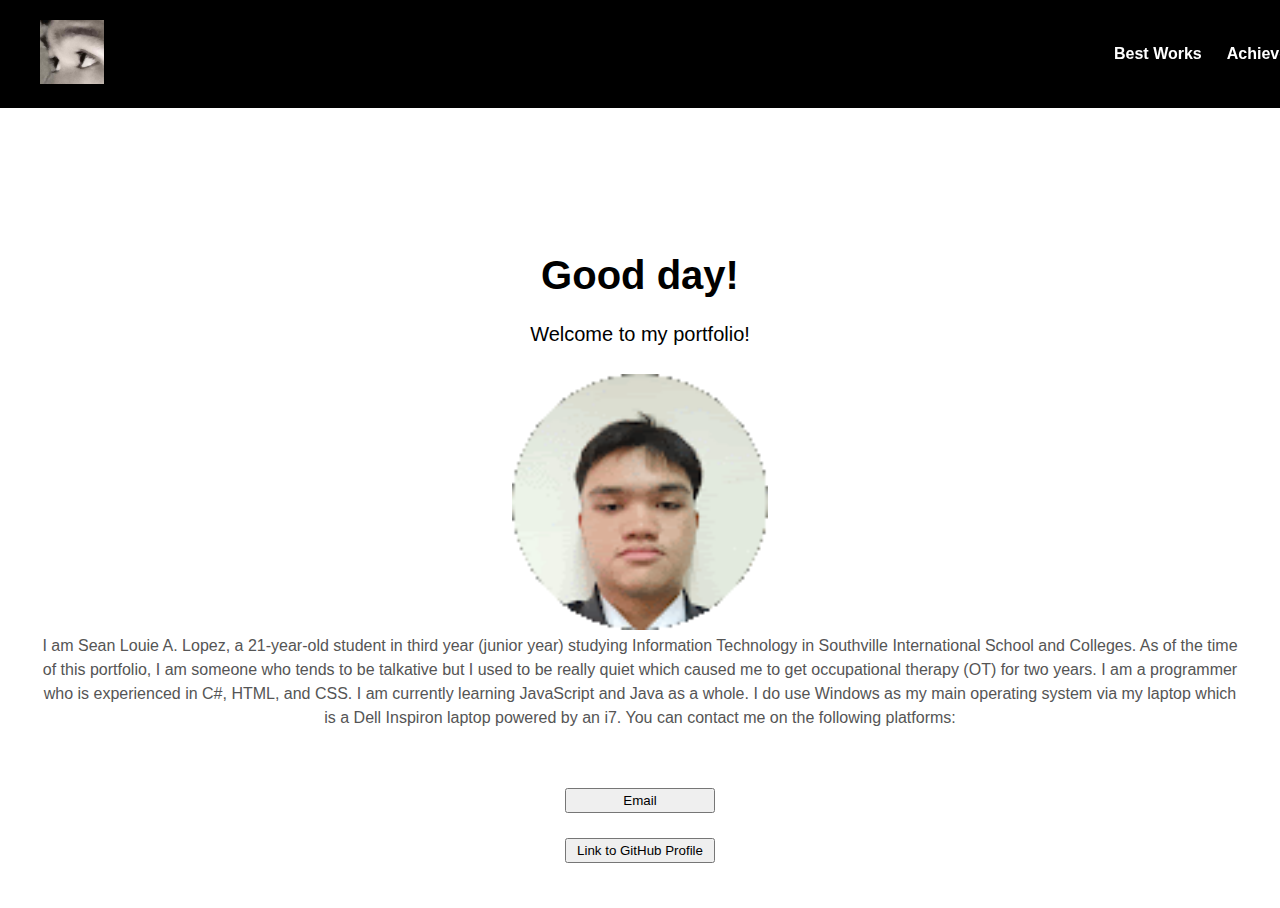
<file: index.html>
<!DOCTYPE html>
<html lang="en">
<head>
    <meta charset="UTF-8">
    <meta name="viewport" content="width=device-width, initial-scale=1.0">
    <title>Biography</title>
    <link rel="stylesheet" href="design.css">
</head>
<body>
    <header>
        <nav>
            <header>
                <a href="index.html">
                    <img src="eyes.jpg" width="64" height="64">
                </a>
                <nav>
                    <b>
                        <ul>
                            <li><a href="bestworks.html">Best Works</a></li>
                            <li><a href="achievements.html">Achievements</a></li>
                            <li><a href="Lopez_CV.pdf" download="">Download CV</a></li>
                        </ul>
                    </b>
                </nav>
            </header>
        </nav>
    </header>
    <main>
        <section class="welcome-section">
            <h1>Good day!</h1>
            <p class="intro">
                Welcome to my portfolio!
            </p>
            <br>
            <img src="unnamed.png" height="256" width="256">
            <br>
            <p class="description">
                I am Sean Louie A. Lopez, a 21-year-old student in third year (junior year) studying Information Technology in Southville International School and Colleges.
                As of the time of this portfolio, I am someone who tends to be talkative but I used to be really quiet which caused me to get occupational therapy (OT) for two
                years. I am a programmer who is experienced in C#, HTML, and CSS. I am currently learning JavaScript and Java as a whole. I do use Windows as my main operating system via
                my laptop which is a Dell Inspiron laptop powered by an i7. You can contact me on the following platforms:
            </p>
            <br>
            <a href="mailto:louielopez2003@gmail.com">
                <button>Email</button>
            </a>
            <br>
            <a href="https://github.com/llouie70">
                <button>Link to GitHub Profile</button>
            </a>
        </section>
    </main>
</body>
</html>
</file>
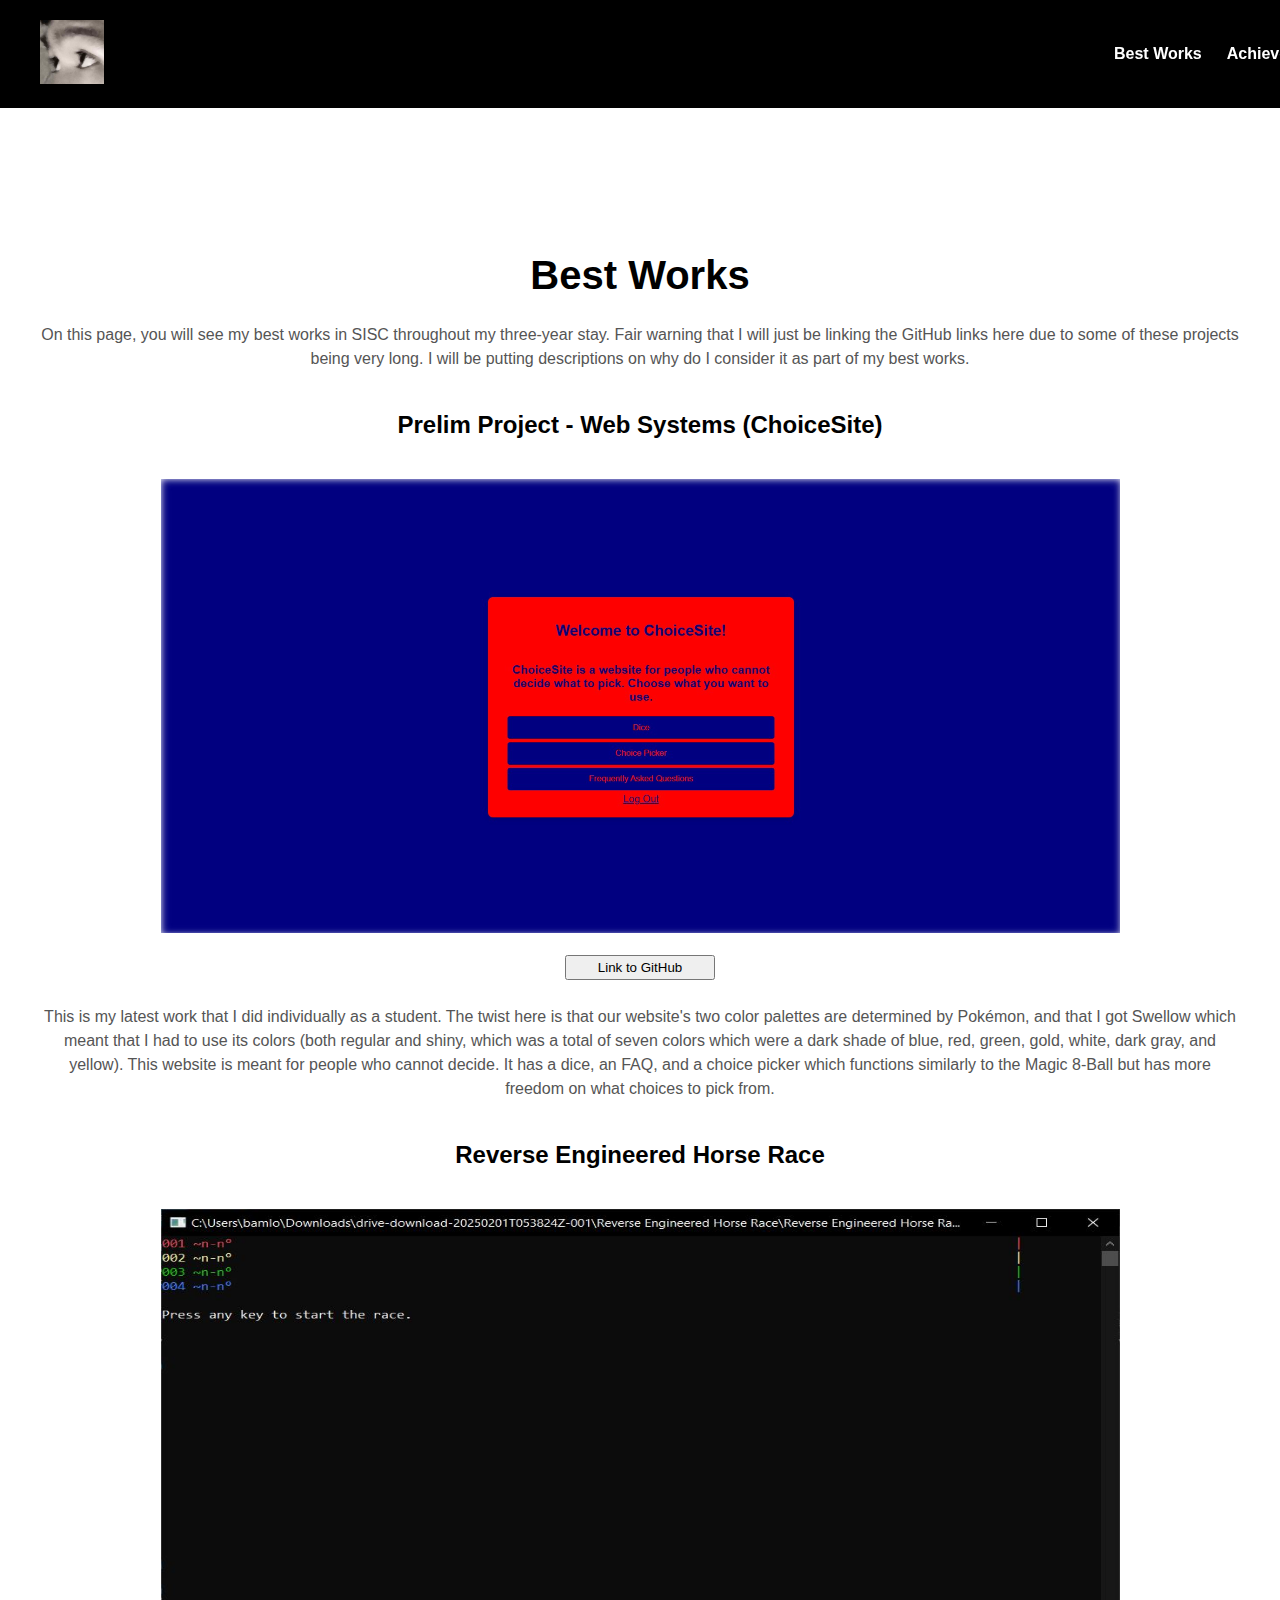
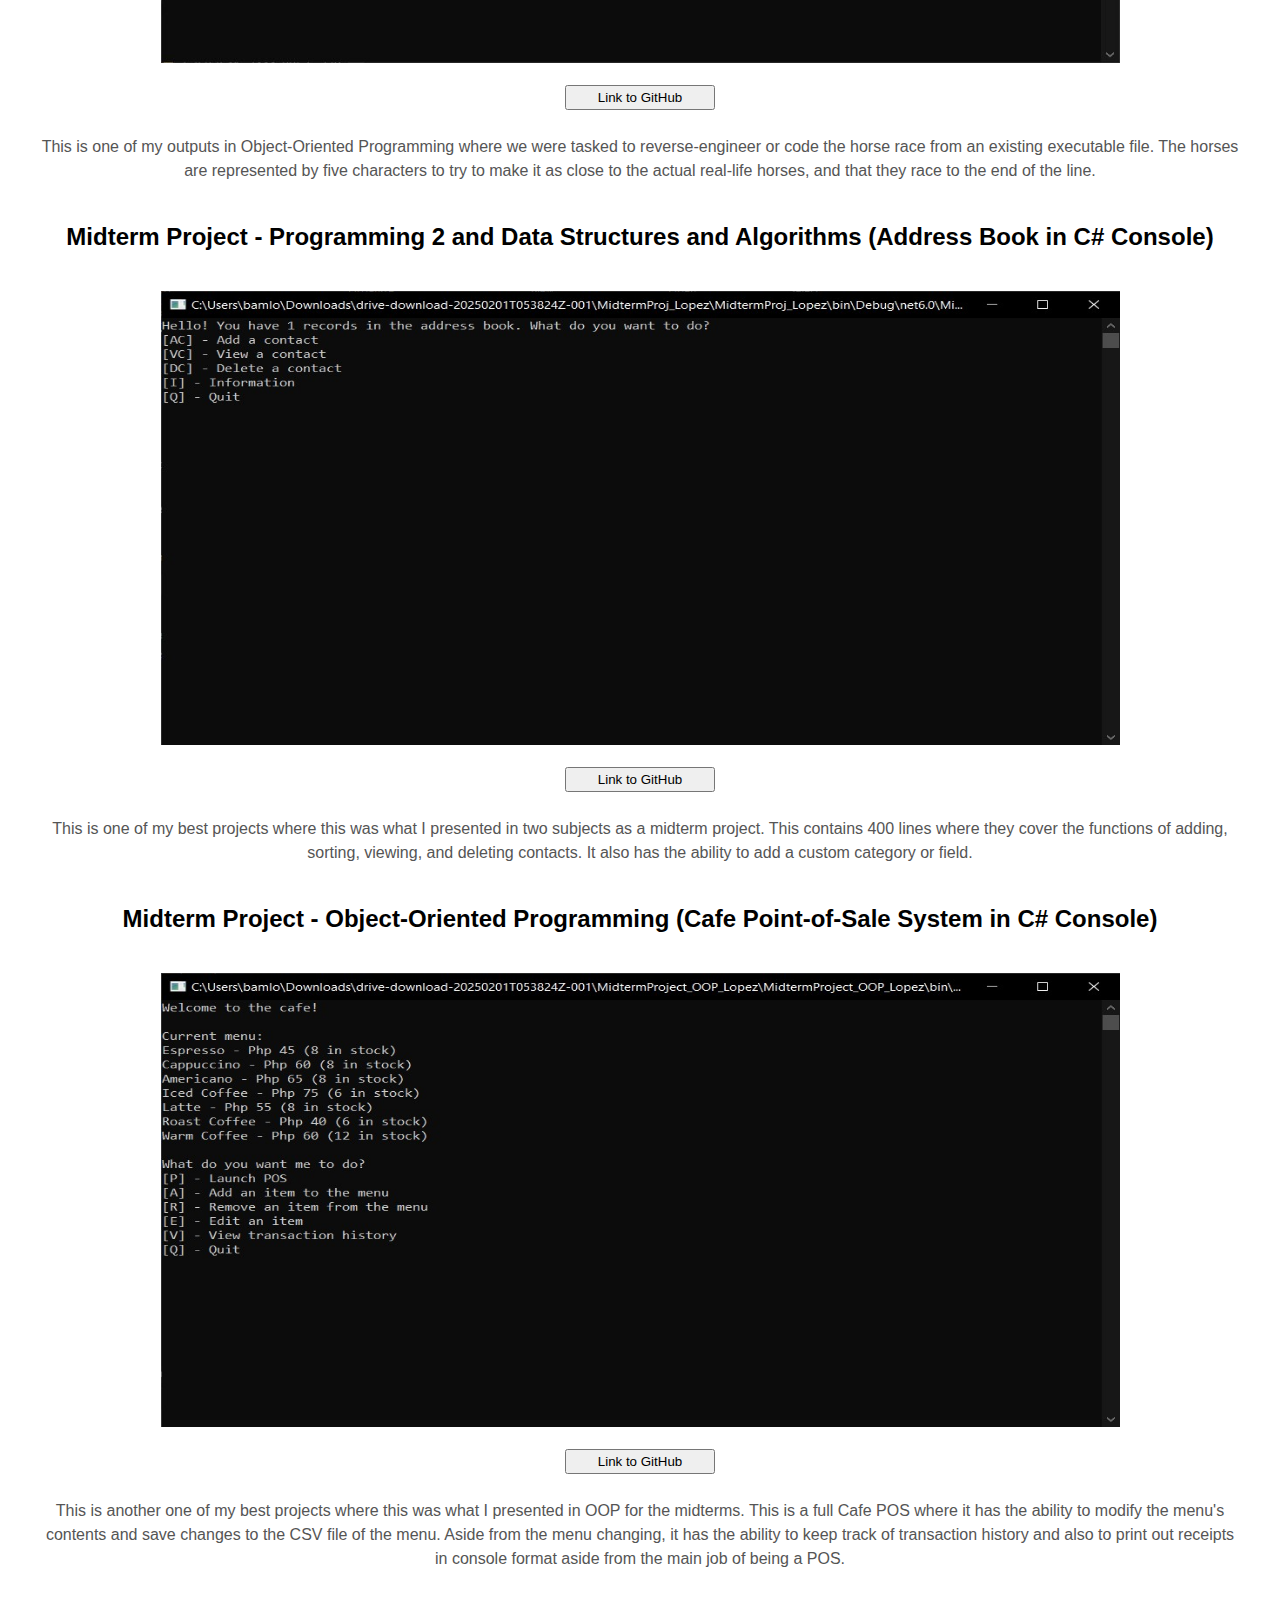
<file: bestworks.html>
<!DOCTYPE html>
<html lang="en">
<head>
    <meta charset="UTF-8">
    <meta name="viewport" content="width=device-width, initial-scale=1.0">
    <title>Best Works</title>
    <link rel="stylesheet" href="design.css">
</head>
<body>
    <header>
        <nav>
            <header>
                <a href="index.html">
                    <img src="eyes.jpg" width="64" height="64">
                </a>
                <nav>
                    <b>
                        <ul>
                            <li><a href="bestworks.html">Best Works</a></li>
                            <li><a href="achievements.html">Achievements</a></li>
                            <li><a href="Lopez_CV.pdf" download="">Download CV</a></li>
                        </ul>
                    </b>
                </nav>
            </header>
        </nav>
    </header>
    <main>
        <section class="welcome-section">
            <h1>
                Best Works
            </h1>
            <p class="description">
                On this page, you will see my best works in SISC throughout my three-year stay. Fair warning that I will just be linking the GitHub links here due to some of these projects being very long.
                I will be putting descriptions on why do I consider it as part of my best works.
            </p>
            <h2>
                Prelim Project - Web Systems (ChoiceSite)
            </h2>
            <img src="img1.jpg" width="959" height="454">
            <br><br>
            <a href="https://github.com/llouie70/PrelimProject-WebSystems">
                <button>Link to GitHub</button>
            </a>
            <p class="description">
                This is my latest work that I did individually as a student. The twist here is that our website's two color palettes are determined by Pokémon, and that I got Swellow which meant that I had to use its colors (both regular
                and shiny, which was a total of seven colors which were a dark shade of blue, red, green, gold, white, dark gray, and yellow). This website is meant for people who cannot decide. It has a dice, an FAQ, and a choice picker
                which functions similarly to the Magic 8-Ball but has more freedom on what choices to pick from.
            </p>
            <h2>
                Reverse Engineered Horse Race
            </h2>
            <img src="img2.jpg" width="959" height="454">
            <br><br>
            <a href="https://github.com/llouie70/Reverse-Engineered-Horse-Race">
                <button>Link to GitHub</button>
            </a>
            <p class="description">
                This is one of my outputs in Object-Oriented Programming where we were tasked to reverse-engineer or code the horse race from an existing executable file.
                The horses are represented by five characters to try to make it as close to the actual real-life horses, and that they race to the end of the line.
            </p>
            <h2>
                Midterm Project - Programming 2 and Data Structures and Algorithms (Address Book in C# Console)
            </h2>
            <img src="img3.jpg" width="959" height="454">
            <br><br>
            <a href="https://github.com/llouie70/MidtermProj_Lopez">
                <button>Link to GitHub</button>
            </a>
            <p class="description">
                This is one of my best projects where this was what I presented in two subjects as a midterm project. This contains 400 lines where they cover the functions of adding, sorting, viewing, and deleting
                contacts. It also has the ability to add a custom category or field.
            </p>
            <h2>
                Midterm Project - Object-Oriented Programming (Cafe Point-of-Sale System in C# Console)
            </h2>
            <img src="img4.jpg" width="959" height="454">
            <br><br>
            <a href="https://github.com/llouie70/MidtermProject_OOP_Lopez">
                <button>Link to GitHub</button>
            </a>
            <p class="description">
                This is another one of my best projects where this was what I presented in OOP for the midterms. This is a full Cafe POS where it has the ability to modify the menu's contents and save changes to the CSV file of the menu.
                Aside from the menu changing, it has the ability to keep track of transaction history and also to print out receipts in console format aside from the main job of being a POS.
            </p>
        </section>
    </main>
</body>
</html>
</file>
<file: design.css>
* {
  margin: 0;
  padding: 0;
  box-sizing: border-box;
  font-family: Arial, Helvetica, sans-serif;
}

header {
  display: flex;
  justify-content: space-between;
  align-items: center;
  padding: 10px 20px; 
  background-color: black;
  color: white;
  position: sticky;
  top: 0;
  z-index: 1000;
}

nav ul {
  list-style: none;
  display: flex;
  gap: 15px; 
}

nav ul li a {
  text-decoration: none;
  color: white;
  font-size: 1rem;
  transition: color 0.3s ease;
  position: relative;
  left: 1000px;
  margin-inline-start: 10px;
}

nav ul li a:hover {
  color: yellow;
}

.welcome-section {
  text-align: center;
  margin-top: 100px;
  padding: 20px;
}

.welcome-section h1 {
  font-size: 2.5rem;
}

.welcome-section .intro {
  font-size: 1.25rem;
  margin: 10px 0;
}

.welcome-section .description {
  font-size: 1rem;
  line-height: 1.5;
  max-width: 1200px;
  margin: 0 auto;
  color: #555;
  margin-bottom: 40px;
}

p {
  text-align: center;
  margin-top: 25px;
  margin-bottom: 25px;
  margin-left: 75px;
  margin-right: 75px;
}

h1 {
  text-align: center;
  margin-top: 25px;
  margin-bottom: 25px;
}

h2 {
  text-align: center;
  margin-top: 40px;
  margin-bottom: 40px;
}

button {
  height: 25px;
  width: 150px;
  margin-bottom: 25px;
}
</file>
